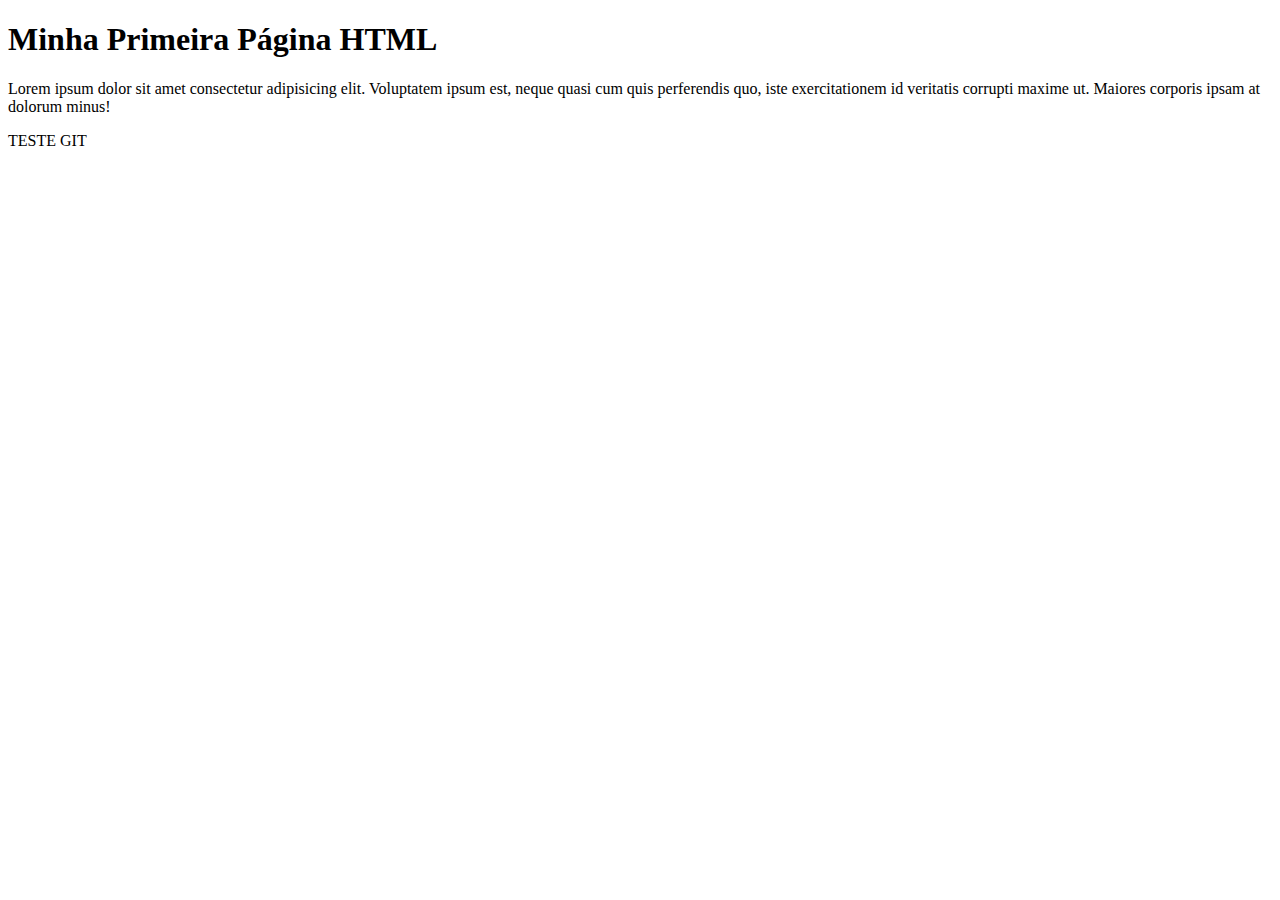
<file: 01-primeiro-html/index.html>
<!DOCTYPE html>
<html lang="pt-br">
<head>
    <meta charset="UTF-8">  
    <meta http-equiv="X-UA-Compatible" content="IE=edge">
    <meta name="viewport" content="width=device-width, initial-scale=1.0">
    <meta name="description" content="MInha primeira página só com HTML">
    <title>Primeiro Código</title>
</head>
<body>
    <h1>Minha Primeira Página HTML</h1>
    <!-- META TAGS podem receber atributos -->
    <!-- <meta atributo "=" valor> -->
    <p>Lorem ipsum dolor sit amet consectetur adipisicing elit. Voluptatem ipsum est, neque quasi cum quis perferendis quo, iste exercitationem id veritatis corrupti maxime ut. Maiores corporis ipsam at dolorum minus!</p>
    <p> TESTE GIT</p>
</body>
</html>
</file>
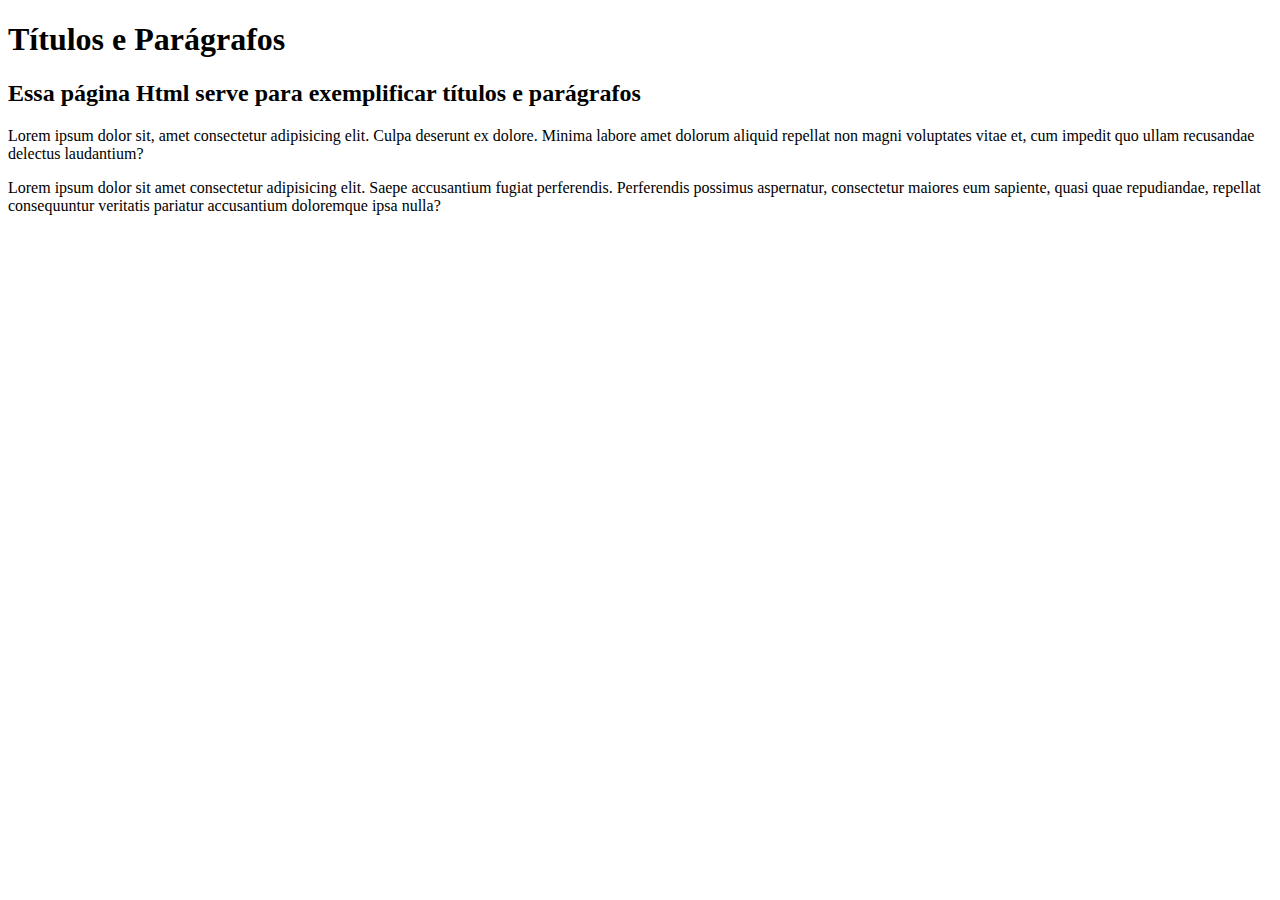
<file: 02-titulos-e-paragrafos/index.html>
<!DOCTYPE html>
<html lang="en">
<head>
    <meta charset="UTF-8">
    <meta http-equiv="X-UA-Compatible" content="IE=edge">
    <meta name="viewport" content="width=device-width, initial-scale=1.0">
    <title>Títulos e Parágrafos</title>
</head>
<body>
    <!-- "H1" = HEADING = cabeçalho/ "1" = número da relevancia daquele parágrafo -->
    <h1>Títulos e Parágrafos</h1>
    <h2>Essa página Html serve para exemplificar títulos e parágrafos</h2>
    <!-- 
    <h3>H3</h3>
    <h4>H4</h4>
    <h5>H5</h5>
    <h6>H6</h6> -->

    <p>Lorem ipsum dolor sit, amet consectetur adipisicing elit. Culpa deserunt ex dolore. Minima labore amet dolorum aliquid repellat non magni voluptates vitae et, cum impedit quo ullam recusandae delectus laudantium?</p>
    
    <p>Lorem ipsum dolor sit amet consectetur adipisicing elit. Saepe accusantium fugiat perferendis. Perferendis possimus aspernatur, consectetur maiores eum sapiente, quasi quae repudiandae, repellat consequuntur veritatis pariatur accusantium doloremque ipsa nulla?</p>
</body>
</html>
</file>
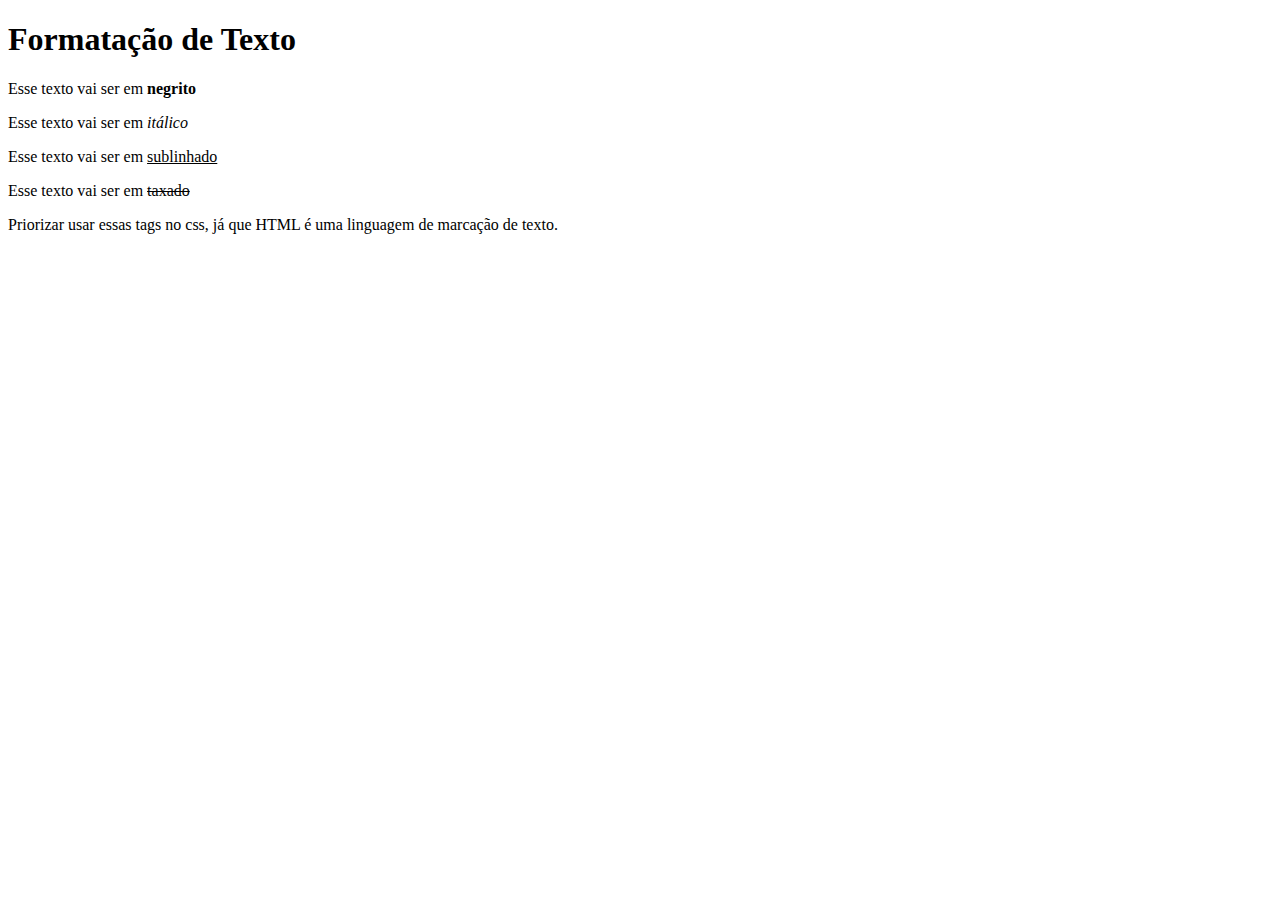
<file: 03-formatacao-de-texto/index.html>
<!DOCTYPE html>
<html lang="en">
<head>
    <meta charset="UTF-8">
    <meta http-equiv="X-UA-Compatible" content="IE=edge">
    <meta name="viewport" content="width=device-width, initial-scale=1.0">
    <title>Formatação de Texto  </title>
</head>
<body>
    <h1>Formatação de Texto</h1>
    <p>Esse texto vai ser em <strong>negrito</strong></p> 
    <!-- usar a tag "<strong>Para dar uma maior relevancia semântica para uma palavra </strong>" -->

    <p>Esse texto vai ser em <i>itálico</i></p>
    <p>Esse texto vai ser em <u>sublinhado</u></p>
    <p>Esse texto vai ser em <s>taxado</s></p>

    <p>Priorizar usar essas tags no css, já que HTML é uma linguagem de marcação de texto.</p>

</body>
</html>
</file>
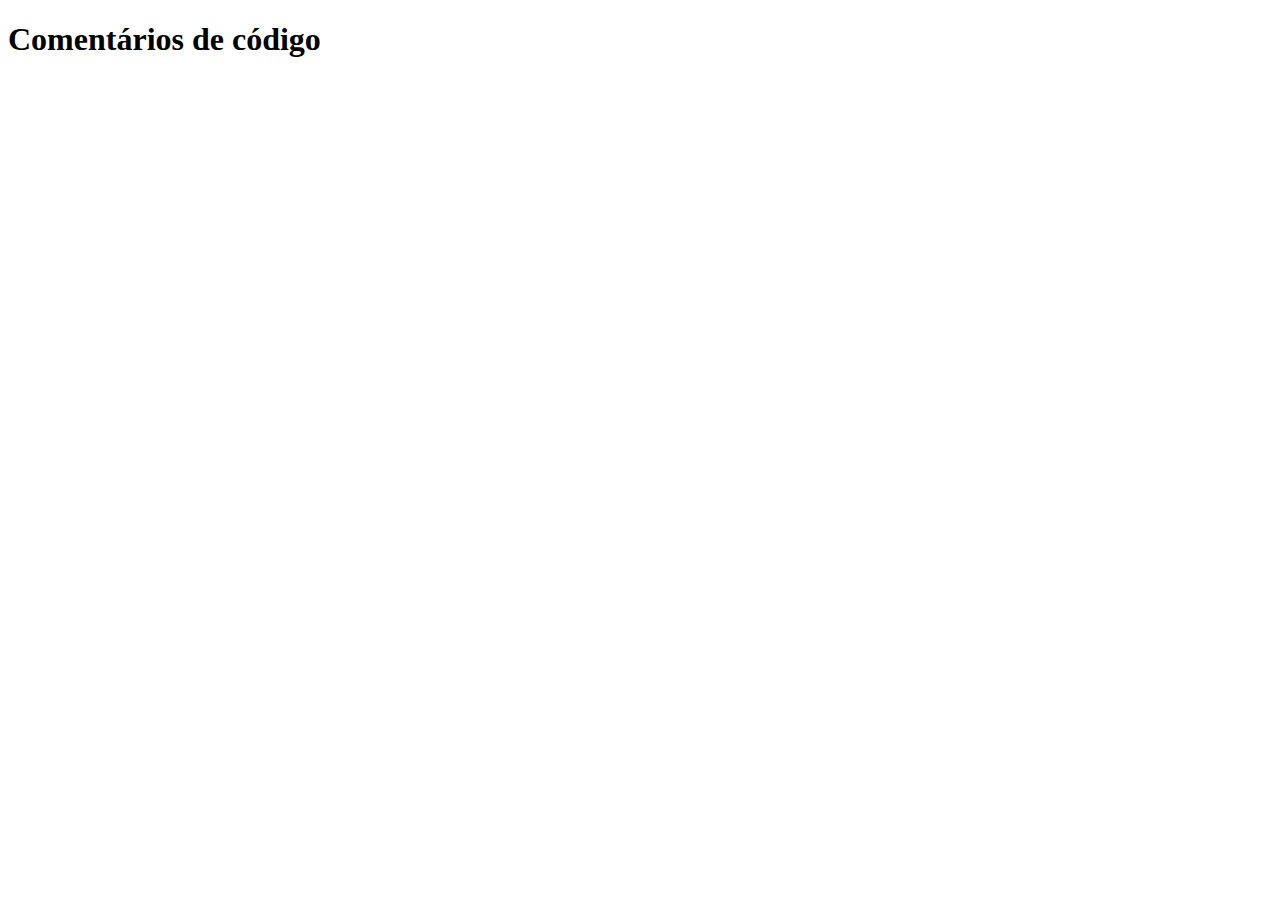
<file: 04-comentarios/index.html>
<!DOCTYPE html>
<html lang="en">
<head>
    <meta charset="UTF-8">
    <meta http-equiv="X-UA-Compatible" content="IE=edge">
    <meta name="viewport" content="width=device-width, initial-scale=1.0">
    <title>Comentários</title>
</head>
<body>
    <!-- TODO: fazer a animação do h1 -->
    <h1>Comentários de código</h1>
    <!-- meu comentario -->

    
    <!-- rodapé -->
</body>
</html>
</file>
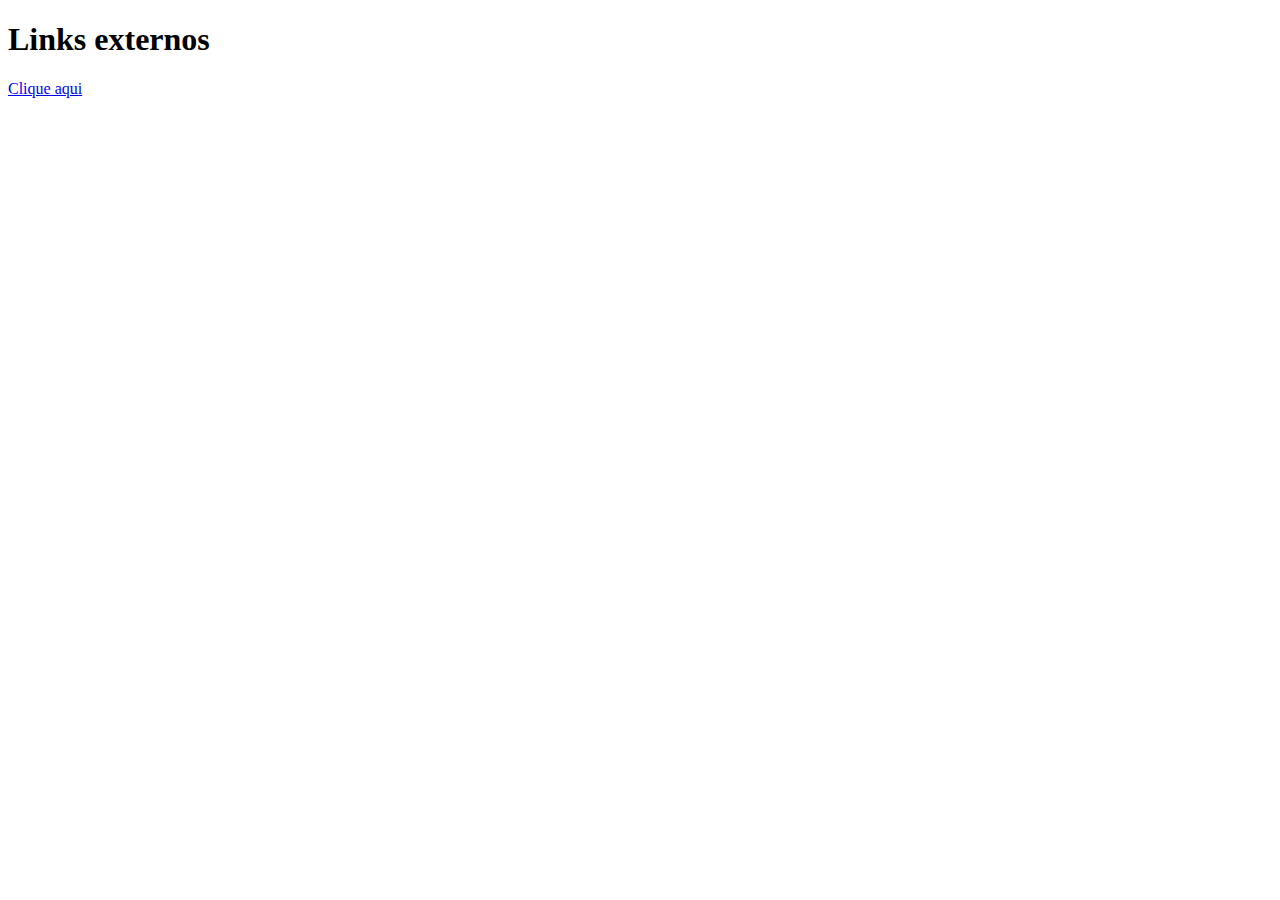
<file: 05-links-externos/index.html>
<!DOCTYPE html>
<html lang="en">
<head>
    <meta charset="UTF-8">
    <meta http-equiv="X-UA-Compatible" content="IE=edge">
    <meta name="viewport" content="width=device-width, initial-scale=1.0">
    <title>Links externos</title>
</head>
<body>
    <h1>Links externos</h1>
    
    <a href="https://linkedin.com/in/joaoizidioloiola" target="_blank">Clique aqui</a>
    <!-- targert="_blank" = abre o link em uma nova aba do navegador -->
</body>
</html>
</file>
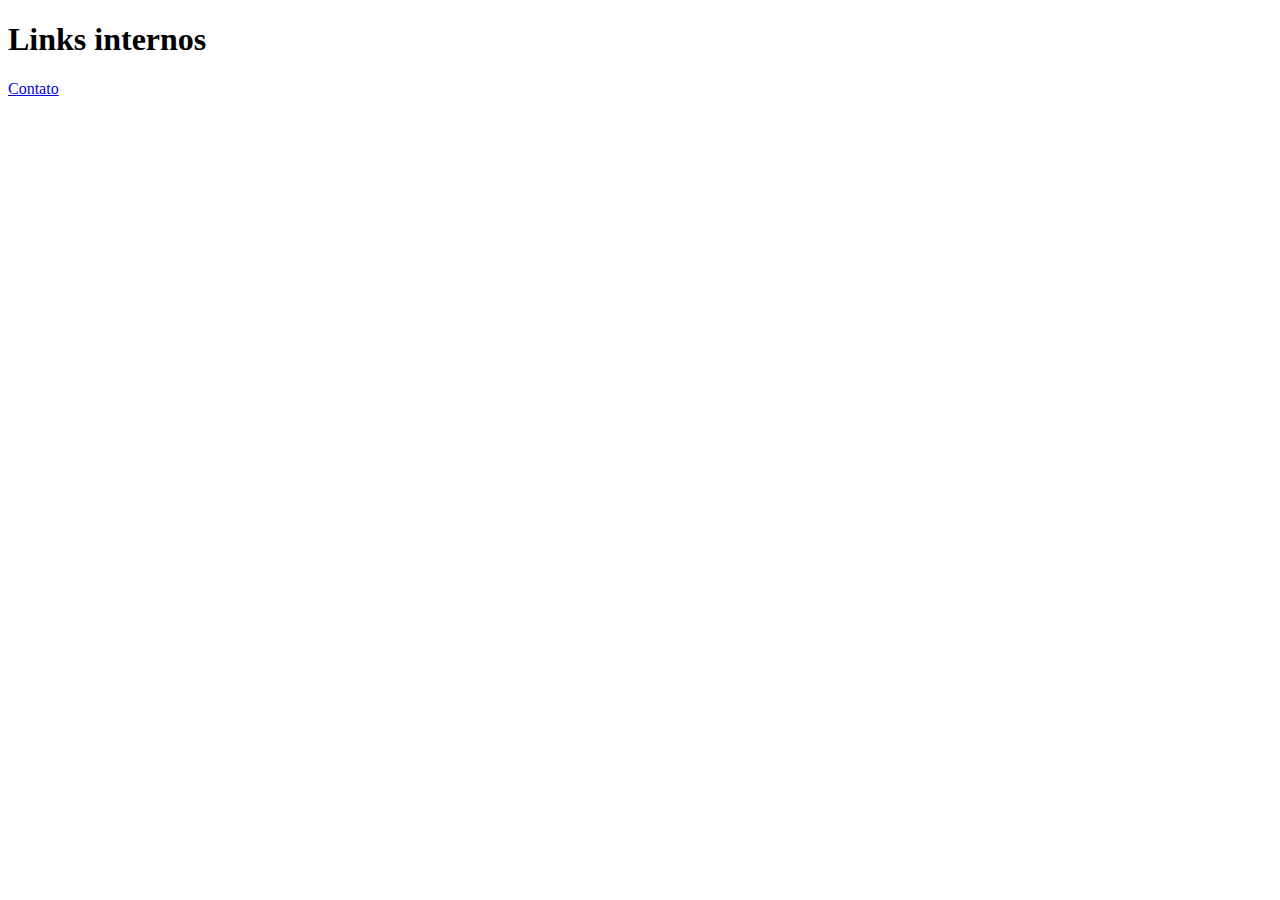
<file: 06-links-internos/index.html>
<!DOCTYPE html>
<html lang="en">
<head>
    <meta charset="UTF-8">
    <meta http-equiv="X-UA-Compatible" content="IE=edge">
    <meta name="viewport" content="width=device-width, initial-scale=1.0">
    <title>Links internos</title>
</head>
<body>  
    <h1>Links internos</h1>

    <a href="contato/contato.html">Contato</a>
</body>
</html>
</file>
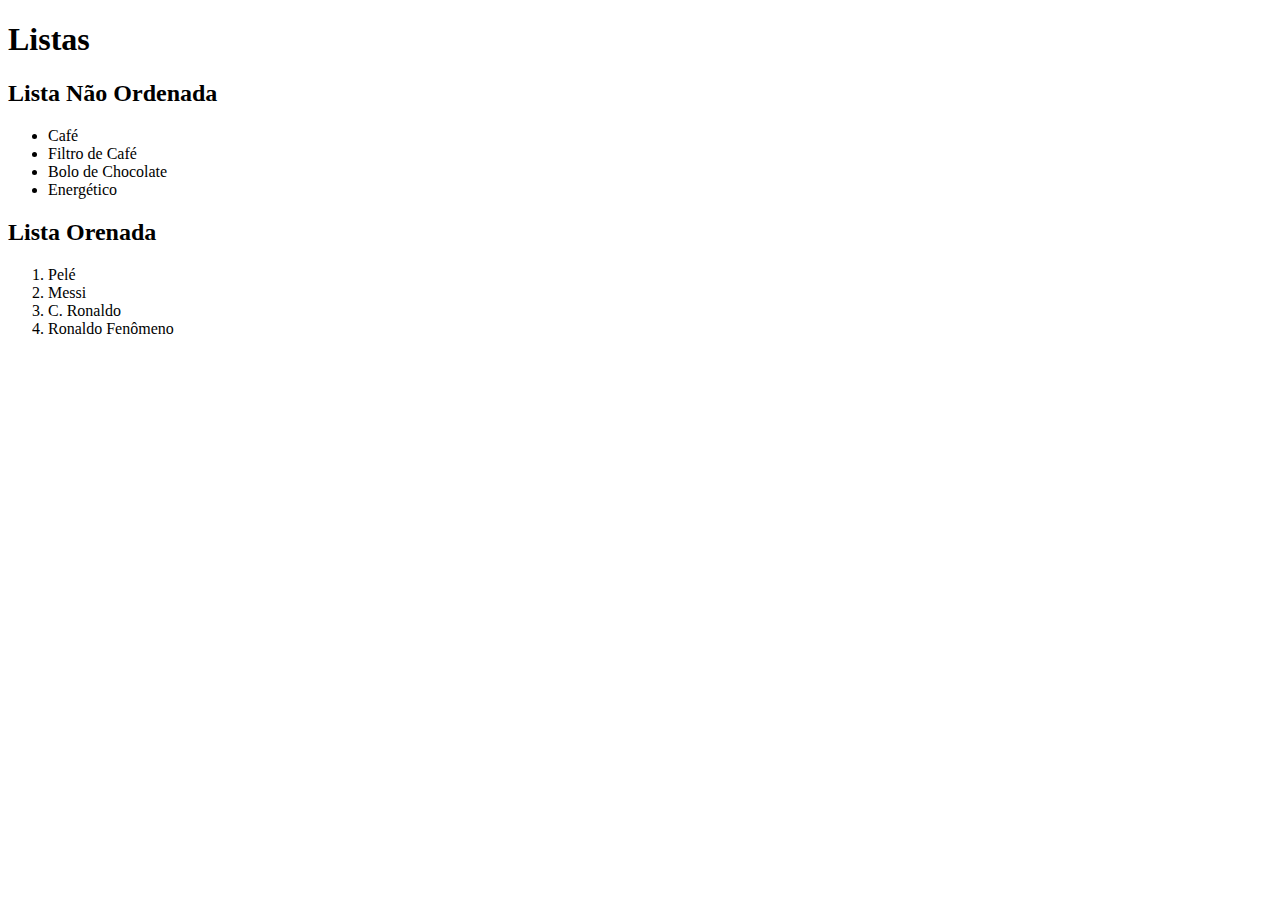
<file: 08-listas/index.html>
<!DOCTYPE html>
<html lang="pt-br">
<head>
    <meta charset="UTF-8">
    <meta http-equiv="X-UA-Compatible" content="IE=edge">
    <meta name="viewport" content="width=device-width, initial-scale=1.0">
    <title>Listas</title>
</head>
<body>
    <h1>Listas</h1>
    
    <h2>Lista Não Ordenada</h2>
    <ul>
        <li>Café</li>
        <li>Filtro de Café</li>
        <li>Bolo de Chocolate</li>
        <li>Energético</li>
    </ul>

    <h2>Lista Orenada</h2>
    <ol>
        <li>Pelé</li>
        <li>Messi</li>
        <li>C. Ronaldo</li>
        <li>Ronaldo Fenômeno</li>
    </ol>


</body>
</html>
</file>
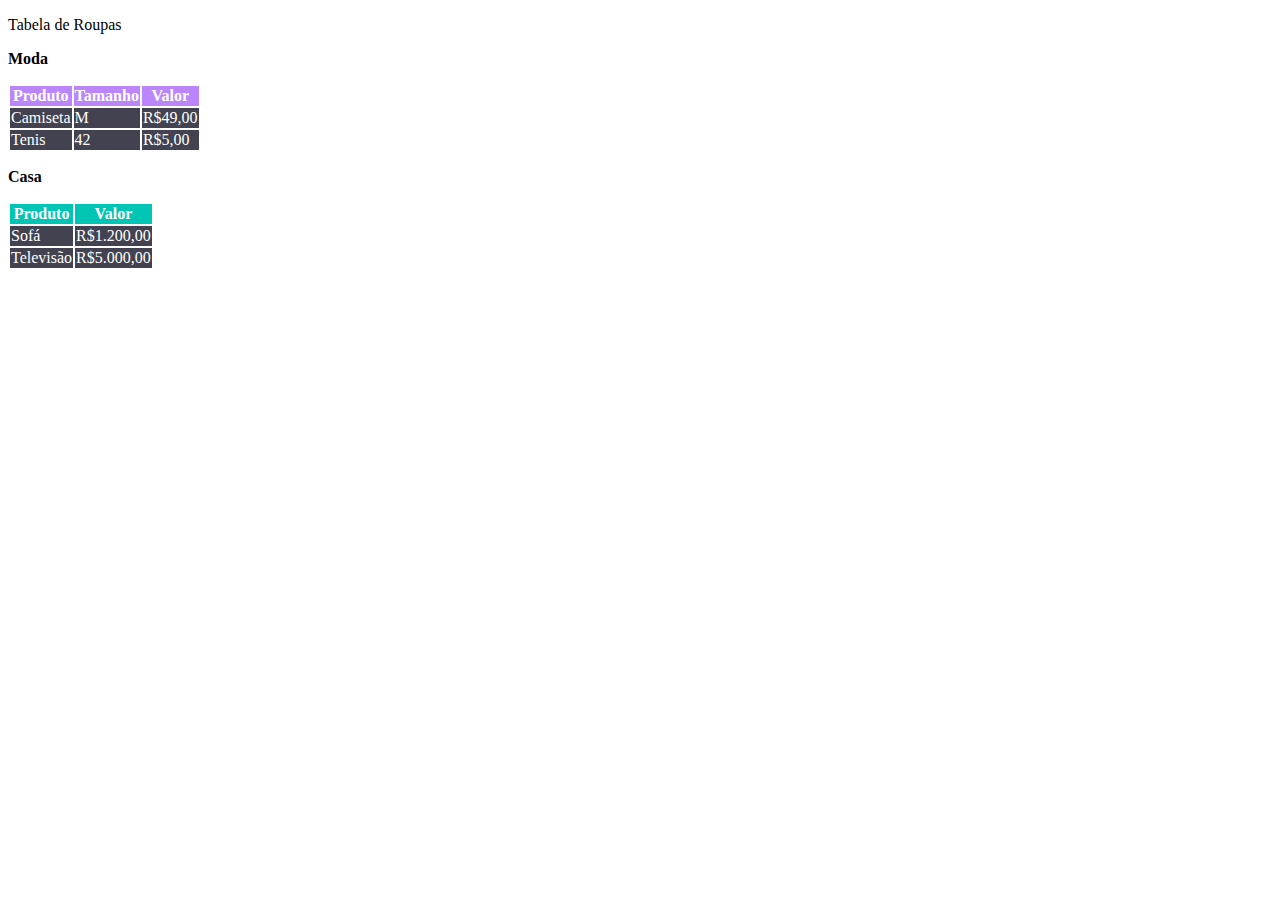
<file: Desafio-04/index.html>
<!DOCTYPE html>
<html lang="en">
<head>
    <meta charset="UTF-8">
    <meta http-equiv="X-UA-Compatible" content="IE=edge">
    <meta name="viewport" content="width=device-width, initial-scale=1.0">
    <title>Desafio 04</title>
    <link rel="stylesheet" href="style.css">
</head>
<body>

    <p>Tabela de Roupas</p>

    
    <table class="Moda">
        <p class="titulo">Moda</p>
        <thead>
            <tr>
                <th>Produto</th>
                <th>Tamanho</th>
                <th>Valor</th>
            </tr>
        </thead>    
            <tr>
                <td>Camiseta</td>
                <td>M</td>
                <td>R$49,00</td>
            </tr>
            <tr>
                <td>Tenis</td>
                <td>42</td>
                <td>R$5,00</td>
            </tr>
    </table>

    <p class="titulo">Casa</p>
    <table class="Casa">
        <thead>
            <tr>
                <th>Produto</th>
                <th>Valor</th>
            </tr>
        </thead>
        <tr>
            <td>Sofá</td>
            <td>R$1.200,00</td>
        </tr>
        <tr>
            <td>Televisão</td>
            <td>R$5.000,00</td>
        </tr>
    </table>
</body>
</html>
</file>
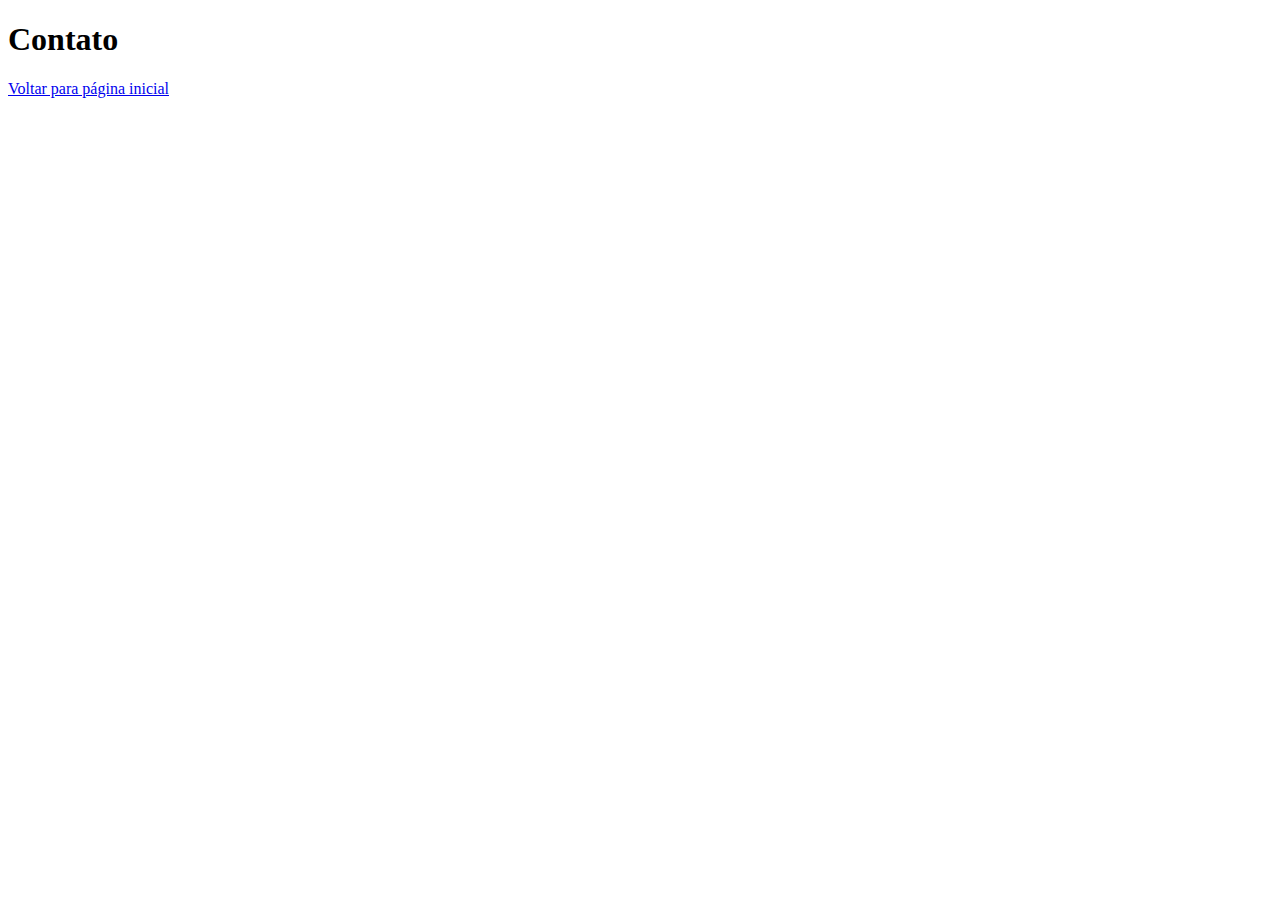
<file: 06-links-internos/contato/contato.html>
<!DOCTYPE html>
<html lang="en">
<head>
    <meta charset="UTF-8">
    <meta http-equiv="X-UA-Compatible" content="IE=edge">
    <meta name="viewport" content="width=device-width, initial-scale=1.0">
    <title>Contato</title>
</head>
<body>
    <h1>Contato</h1>
    <a href="../index.html">Voltar para página inicial</a>
</body>
</html>
</file>
<file: Desafio-04/style.css>
body{
    font-family: 'Times New Roman', Times, serif;
}

.Moda th {
    background-color: #BB86FC;
    color: white;
    
}

.titulo {
    font-weight: bold;
}

.Moda tr {
    background-color: #424250;
    color: white;

}

.Casa th {
    background-color: #00C4B4;
    color: white;
}

.Casa tr {
    background-color: #424250;
    color: white;
}
</file>
